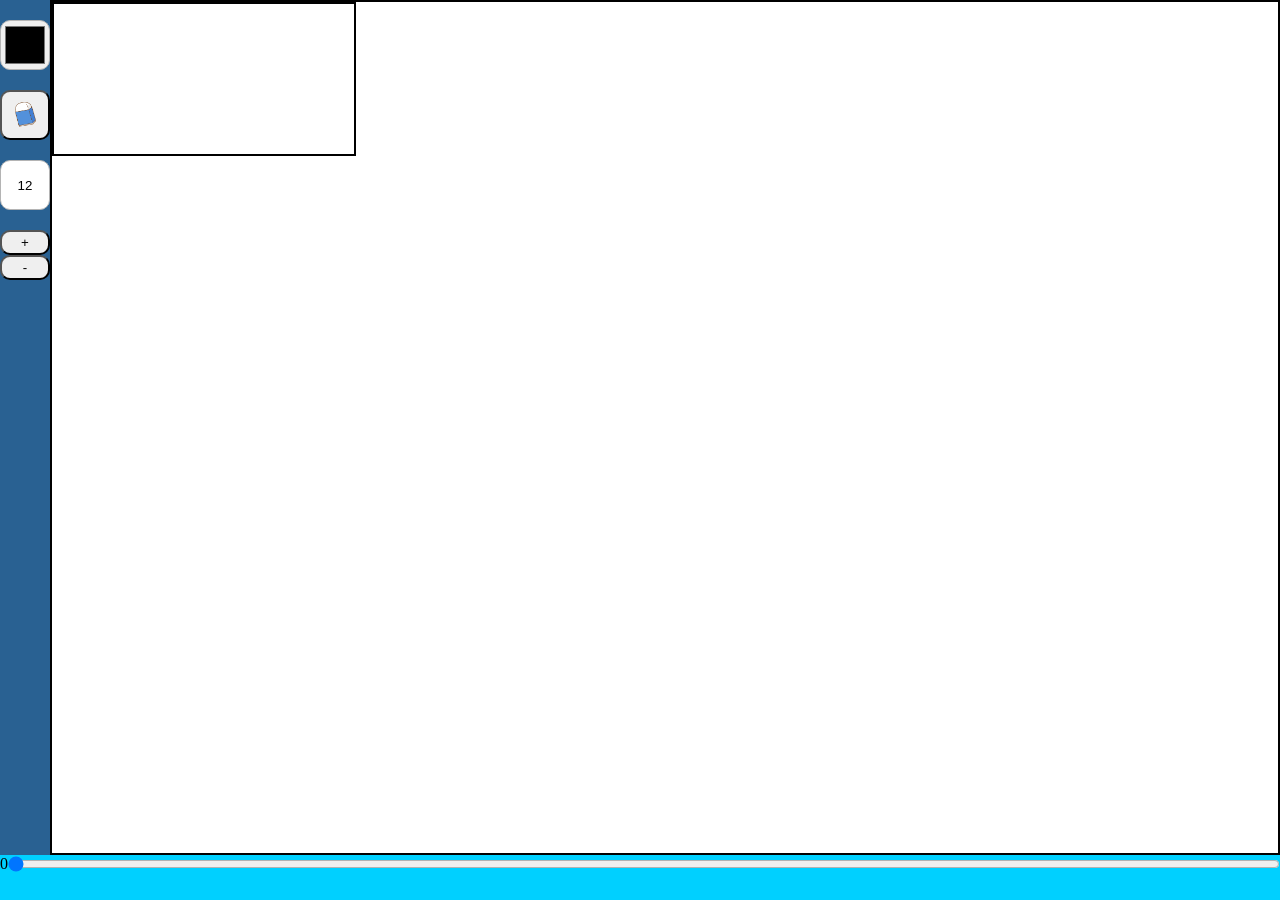
<file: index.html>
<!DOCTYPE html>
<html lang="ja">
    <head>
        <meta charset="UTF-8">
        <title>gellyfish</title>
        <link rel="stylesheet" href="style.css">
    </head>
    <body>
        <div class="container">
            <div class="tools">
                <div class="items"><input type="color" alpha="0.5" id="colorbtn"></div>
                <div class="items"><button id="eraserbtn"><img src="./img/eraser.png" alt=""></button></div>
                <div class="items"><input type="text" value="12" pattern="[1-9][0-9]*" id="sizeselector" placeholder="px" id="pxsizebtn"></div>
                <div class="items maltibox"><input id="zoomIn" type="button" value="+"> <input id="zoomOut" type="button" value="-"></div>
            </div>
            <div class="canvas">
                <canvas id="game"></canvas>
            </div>
        </div>
        <div class="aniTools">
            <div class="timebar">
                <p id="timer">0</p>
                <input type="range" id="timeBar" name="time" value="0" min="0" max="120">
            </div>
        </div>

        <script src="src/main.js"></script>
    </body>
</html>
</file>
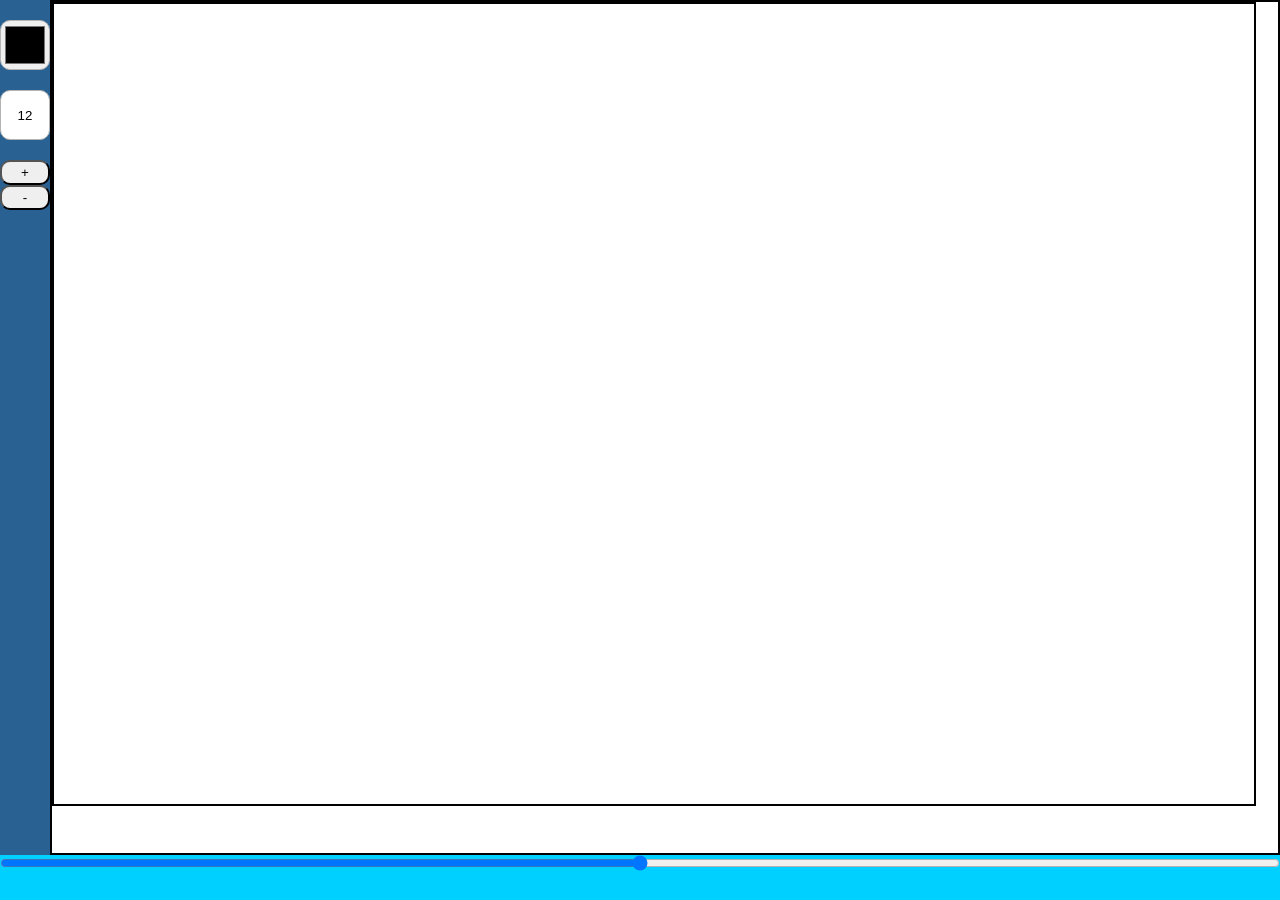
<file: menu.html>
<!DOCTYPE html>
<html lang="ja">
    <head>
        <meta charset="UTF-8">
        <title>sli</title>
        <link rel="stylesheet" href="style.css">
    </head>
    <body>
        <div class="container">
            <div class="tools">
                <div class="items"><input type="color" id="colorbtn"></div>
                <div class="items"><input type="text" value="12" pattern="[1-9][0-9]*" id="sizespecifer" placeholder="px" id="pxsizebtn"></div>
                <div class="items maltibox"><input type="button" value="+"> <input type="button" value="-"></div>
            </div>
            <div class="canvas">
                <canvas id="game" width="1200" height="800"></canvas>
            </div>
        </div>
        <div class="aniTools">
            <div class="timebar">
                <input type="range" id="timebar" name="time" min="0" max="120">
            </div>
        </div>

        <script src="src/main.js"></script>
    </body>
</html>
</file>
<file: style.css>
@charset "UTF-8";

body{
    margin: 0; 
    background-color: #fff;
    position: fixed;
    top: 0;
    bottom: 0;
    left: 0;
    right: 0;
} 
body .container{
    width: 100%;
    height: 95%;
    display: flex;
    position: absolute;
    z-index: -40;
}
body .container .canvas{
    width: 100%;
    margin: 0 auto; 
    border: 2px black solid;
    z-index: -30;
}
body .container .canvas canvas{
    border: 2px black solid;
}
body .container .tools{
    background-color: #296192;
}

body .container .tools .items{
    width: 50px;
    height: 50px;
    margin-top: 20px;
}
body .container .tools button{
    border-radius: 10px;
    width: 100%;
    height: 100%;
}
body .container .tools .items img{
    max-width: 100%;
    object-fit: contain;
}
body .container .tools .items input{
    border-radius: 10px;
    width: 100%;
    height: 100%;
    box-sizing: border-box;
    text-align: center;
}
body .container .tools  .maltibox{
    display: flex;
    flex-direction: column;
}
body .container .tools .items input:invalid{
    border: 1px #ff1313 solid;
    color: #ff1313;
    text-decoration: underline dashed red;
}
body .container .tools .items input:valid{
    border: 1px #b4b4b4 solid;
}

body .aniTools{
    background-color: #00d0ff;
    height: 5%;
    width: 100%;
    position: absolute;
    bottom: 0;
    z-index: 10;
}
body .aniTools .timebar{
    
    display: flex;
    align-items: center;
    justify-content: center;
}
body .aniTools .timebar p{
    margin: 0;
}
body .aniTools .timebar input {
    margin: 0;
    width: 100%;
}
</file>
